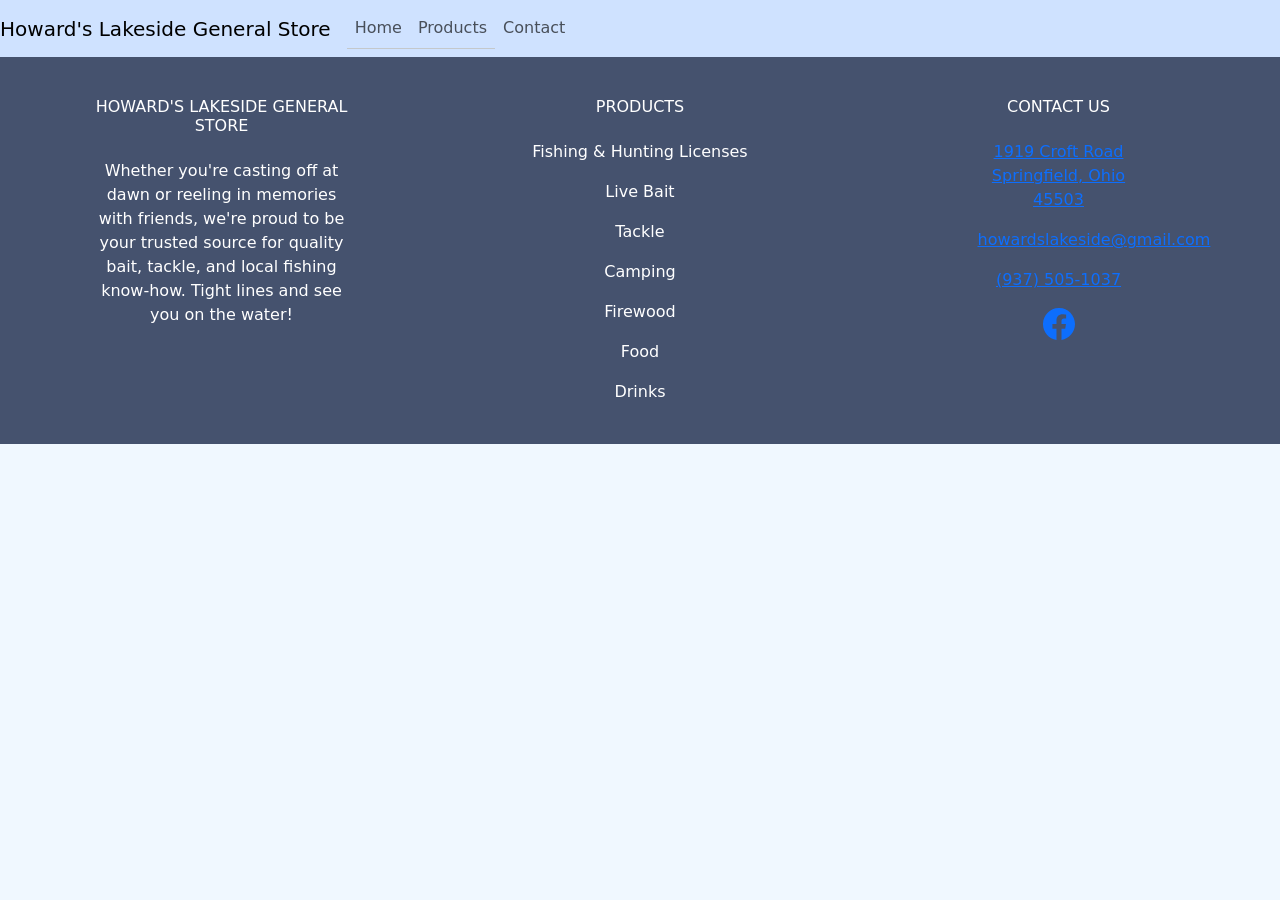
<file: index.html>
<!DOCTYPE html>
<html lang="en">

<head>
    <meta charset="UTF-8">
    <meta name="viewport" content="width=device-width, initial-scale=1.0">
    <title>Document</title>

    <link href="https://cdn.jsdelivr.net/npm/bootstrap@5.3.5/dist/css/bootstrap.min.css" rel="stylesheet"
        integrity="sha384-SgOJa3DmI69IUzQ2PVdRZhwQ+dy64/BUtbMJw1MZ8t5HZApcHrRKUc4W0kG879m7" crossorigin="anonymous">
    <link href="css/styles.css" rel="stylesheet">
</head>

<body>
    <div class="mx-0 px-0">

        <nav class="container-fluid navbar navbar-expand-lg bg-primary-subtle">
            <a class="navbar-brand" href="#">Howard's Lakeside General Store</a>

            <button class="navbar-toggler" type="button" data-bs-toggle="collapse" data-bs-target="#navbarNav">
                <span class="navbar-toggler-icon"></span>
            </button>

            <div class="collapse navbar-collapse" id="navbarNav">
                <ul class="navbar-nav">
                    <li class="nav-item"><a class="nav-link border-bottom border-secondary-subtle"
                            href="index.html">Home</a></li>
                    <li class="nav-item"><a class="nav-link border-bottom border-secondary-subtle" href="#">Products</a>
                    </li>
                    <li class="nav-item"><a class="nav-link" href="#">Contact</a></li>
                </ul>
            </div>
        </nav>


        <footer class="text-center text-white" style="background-color: #45526e">
            <div class="container p-4">
                <section>
                    <div class="row">
                        <div class="col-sm-12 col-md-3 col-lg-4 col-xl-3 mt-3">
                            <h6 class="text-uppercase mb-4 font-weight-bold">Howard's Lakeside General Store</h6>
                            <p>
                                Whether you're casting off at dawn or reeling in memories with friends, we're proud to be your trusted source for quality bait, tackle, and local fishing know-how. Tight lines and see you on the water!
                            </p>
                        </div>
                        <hr class="w-100 clearfix d-md-none">

                        <div class="col-md-6 col-lg-3 col-xl-5 mx-auto mt-3">
                            <h6 class="text-uppercase mb-4 font-weight-bold">Products</h6>
                            <p class="text-white">Fishing & Hunting Licenses</p>
                            <p class="text-white">Live Bait</p>
                            <p class="text-white">Tackle</p>
                            <p class="text-white">Camping</p>
                            <p class="text-white">Firewood</p>
                            <p class="text-white">Food</p>
                            <p class="text-white">Drinks</p>
                        </div>
                        
                        <hr class="w-100 clearfix d-md-none">

                        <div class="col-md-3 col-lg-2 col-xl-2 mx-auto mt-3">
                            <h6 class="text-uppercase mb-4 font-weight-bold">Contact Us</h6>
                            <p><a href="https://www.google.com/maps/place/1919+Croft+Rd,+Springfield,+OH+45503/@39.9478201,-83.7511023,17z/data=!3m1!4b1!4m6!3m5!1s0x883f51b95f2a40cd:0x40e5a9ae8c085ffd!8m2!3d39.9478201!4d-83.748522!16s%2Fg%2F11lybvgh9v?entry=ttu&g_ep=EgoyMDI1MDQyOC4wIKXMDSoASAFQAw%3D%3D">1919 Croft Road Springfield, Ohio 45503</a></p>
                            <p><a href="mailto:howardslakeside@gmail.com">howardslakeside@gmail.com</a></p>
                            <p><a href="tel:9375051037">(937) 505-1037</a></p>
                            <p><a href="https://www.facebook.com/people/Howards-Lakeside-General-Store/100057407261126/?view_public_for=424457621477830">
                                <i class="bi bi-facebook">
                                    <svg xmlns="http://www.w3.org/2000/svg" width="32" height="32" fill="currentColor" class="bi bi-facebook" viewBox="0 0 16 16">
                                        <path d="M16 8.049c0-4.446-3.582-8.05-8-8.05C3.58 0-.002 3.603-.002 8.05c0 4.017 2.926 7.347 6.75 7.951v-5.625h-2.03V8.05H6.75V6.275c0-2.017 1.195-3.131 3.022-3.131.876 0 1.791.157 1.791.157v1.98h-1.009c-.993 0-1.303.621-1.303 1.258v1.51h2.218l-.354 2.326H9.25V16c3.824-.604 6.75-3.934 6.75-7.951"/>
                                     </svg>
                                </i>
                            </a></p>
                        </div>
                    </div>
                </section>
            </div>
        </footer>
        
    </div>

    <script src="https://cdn.jsdelivr.net/npm/bootstrap@5.3.5/dist/js/bootstrap.bundle.min.js"
        integrity="sha384-k6d4wzSIapyDyv1kpU366/PK5hCdSbCRGRCMv+eplOQJWyd1fbcAu9OCUj5zNLiq"
        crossorigin="anonymous"></script>
</body>

</html>
</file>
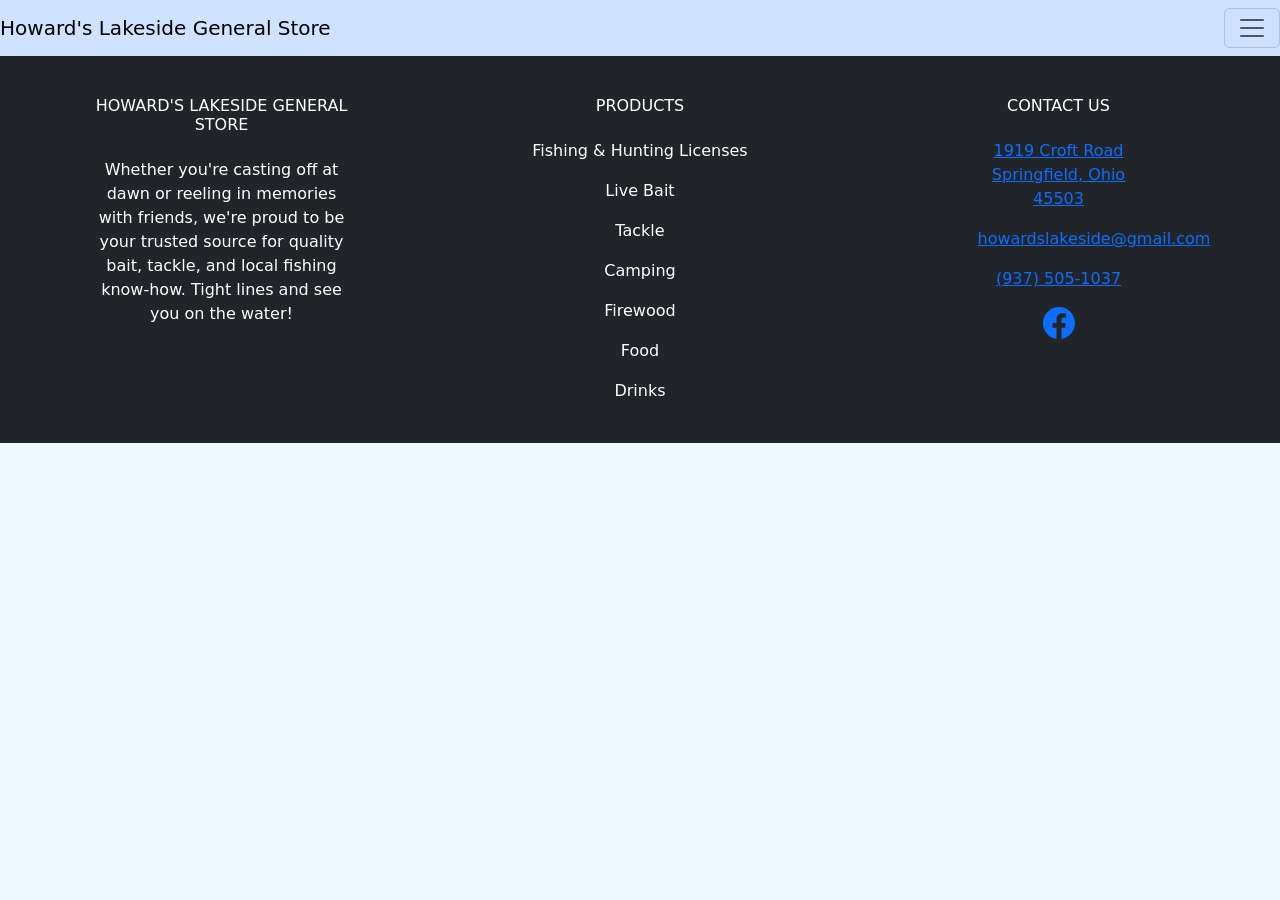
<file: products.html>
<!DOCTYPE html>
<html lang="en">

<head>
    <meta charset="UTF-8">
    <meta name="viewport" content="width=device-width, initial-scale=1.0">
    <title>Document</title>

    <link href="https://cdn.jsdelivr.net/npm/bootstrap@5.3.5/dist/css/bootstrap.min.css" rel="stylesheet"
        integrity="sha384-SgOJa3DmI69IUzQ2PVdRZhwQ+dy64/BUtbMJw1MZ8t5HZApcHrRKUc4W0kG879m7" crossorigin="anonymous">
    <link href="css/styles.css" rel="stylesheet">
</head>

<body>
    <div id="container m-auto">

        <nav class="navbar bg-primary-subtle">
            <a class="navbar-brand" href="#">Howard's Lakeside General Store</a>

            <button class="navbar-toggler" type="button" data-bs-toggle="collapse" data-bs-target="#navbarNav">
                <span class="navbar-toggler-icon"></span>
            </button>

            <div class="collapse navbar-collapse" id="navbarNav">
                <ul class="navbar-nav">
                    <li class="nav-item"><a class="nav-link border-bottom border-secondary-subtle" href="index.html">Home</a></li>
                    <li class="nav-item"><a class="nav-link border-bottom border-secondary-subtle" href="products.html">Products</a>
                    </li>
                    <li class="nav-item"><a class="nav-link" href="#footer">Contact</a></li>
                </ul>
            </div>
        </nav>



        <footer id="footer" class="text-center text-white bg-dark">
            <section class="container p-4">
                <div class="row">
                    <div class="col-sm-12 col-md-3 col-lg-4 col-xl-3 mt-3">
                        <h6 class="text-uppercase mb-4 font-weight-bold">Howard's Lakeside General Store</h6>
                        <p>
                            Whether you're casting off at dawn or reeling in memories with friends, we're proud to be
                            your trusted source for quality bait, tackle, and local fishing know-how. Tight lines and
                            see you on the water!
                        </p>
                    </div>
                    <hr class="w-100 clearfix d-md-none">

                    <div class="col-md-6 col-lg-3 col-xl-5 mx-auto mt-3">
                        <h6 class="text-uppercase mb-4 font-weight-bold">Products</h6>
                        <p>Fishing & Hunting Licenses</p>
                        <p>Live Bait</p>
                        <p>Tackle</p>
                        <p>Camping</p>
                        <p>Firewood</p>
                        <p>Food</p>
                        <p>Drinks</p>
                    </div>

                    <hr class="w-100 clearfix d-md-none">

                    <div class="col-md-3 col-lg-2 col-xl-2 mx-auto mt-3">
                        <h6 class="text-uppercase mb-4 font-weight-bold">Contact Us</h6>
                        <p><a
                                href="https://www.google.com/maps/place/1919+Croft+Rd,+Springfield,+OH+45503/@39.9478201,-83.7511023,17z/data=!3m1!4b1!4m6!3m5!1s0x883f51b95f2a40cd:0x40e5a9ae8c085ffd!8m2!3d39.9478201!4d-83.748522!16s%2Fg%2F11lybvgh9v?entry=ttu&g_ep=EgoyMDI1MDQyOC4wIKXMDSoASAFQAw%3D%3D">1919
                                Croft Road Springfield, Ohio 45503</a></p>
                        <p><a href="mailto:howardslakeside@gmail.com">howardslakeside@gmail.com</a></p>
                        <p><a href="tel:9375051037">(937) 505-1037</a></p>
                        <p><a
                                href="https://www.facebook.com/people/Howards-Lakeside-General-Store/100057407261126/?view_public_for=424457621477830">
                                <i class="bi bi-facebook">
                                    <svg xmlns="http://www.w3.org/2000/svg" width="32" height="32" fill="currentColor"
                                        class="bi bi-facebook" viewBox="0 0 16 16">
                                        <path
                                            d="M16 8.049c0-4.446-3.582-8.05-8-8.05C3.58 0-.002 3.603-.002 8.05c0 4.017 2.926 7.347 6.75 7.951v-5.625h-2.03V8.05H6.75V6.275c0-2.017 1.195-3.131 3.022-3.131.876 0 1.791.157 1.791.157v1.98h-1.009c-.993 0-1.303.621-1.303 1.258v1.51h2.218l-.354 2.326H9.25V16c3.824-.604 6.75-3.934 6.75-7.951" />
                                    </svg>
                                </i>
                            </a></p>
                    </div>
                </div>
            </section>
        </footer>

    </div>

    <script src="https://cdn.jsdelivr.net/npm/bootstrap@5.3.5/dist/js/bootstrap.bundle.min.js"
        integrity="sha384-k6d4wzSIapyDyv1kpU366/PK5hCdSbCRGRCMv+eplOQJWyd1fbcAu9OCUj5zNLiq"
        crossorigin="anonymous"></script>
</body>

</html>
</file>
<file: css/styles.css>
body {
    min-width: 360px;
    width:100%;
    padding: 0;
    margin: 0;
    background-color: aliceblue;
}

.navbar {
    position: sticky;
    top: 0;
    z-index: 1010;
}

.img-title {
    display: block;
    box-shadow: 2px 4px 4px darkslateblue;
}
</file>
